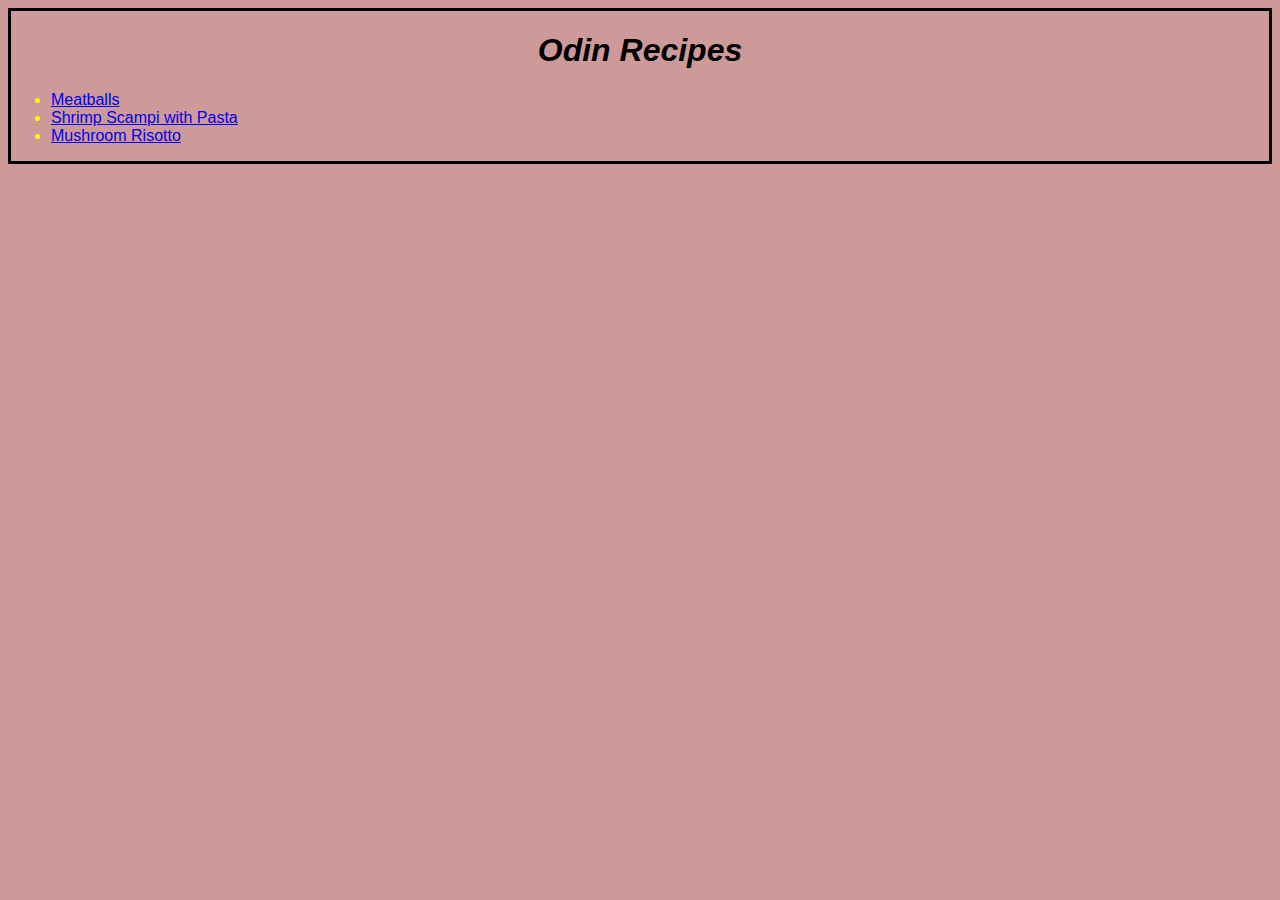
<file: index.html>
<!DOCTYPE html>
<html lang="en">
<head>
    <meta charset="UTF-8">
    <meta http-equiv="X-UA-Compatible" content="IE=edge">
    <meta name="viewport" content="width=>, initial-scale=1.0">
    <title>Document</title>
    <link rel="stylesheet" href="style.css">
</head>
<body>
    <h1>Odin Recipes</h1>
    <ul>
        <li><a href="recipes/meatballs.html">Meatballs</a></li>
        <li><a href="recipes/shrimp_scampi_with_pasta.html">Shrimp Scampi with Pasta</a></li>
        <li><a href="recipes/mushroom_risotto.html"> Mushroom Risotto</a> </li>
    </ul>
</body>
</html>
</file>
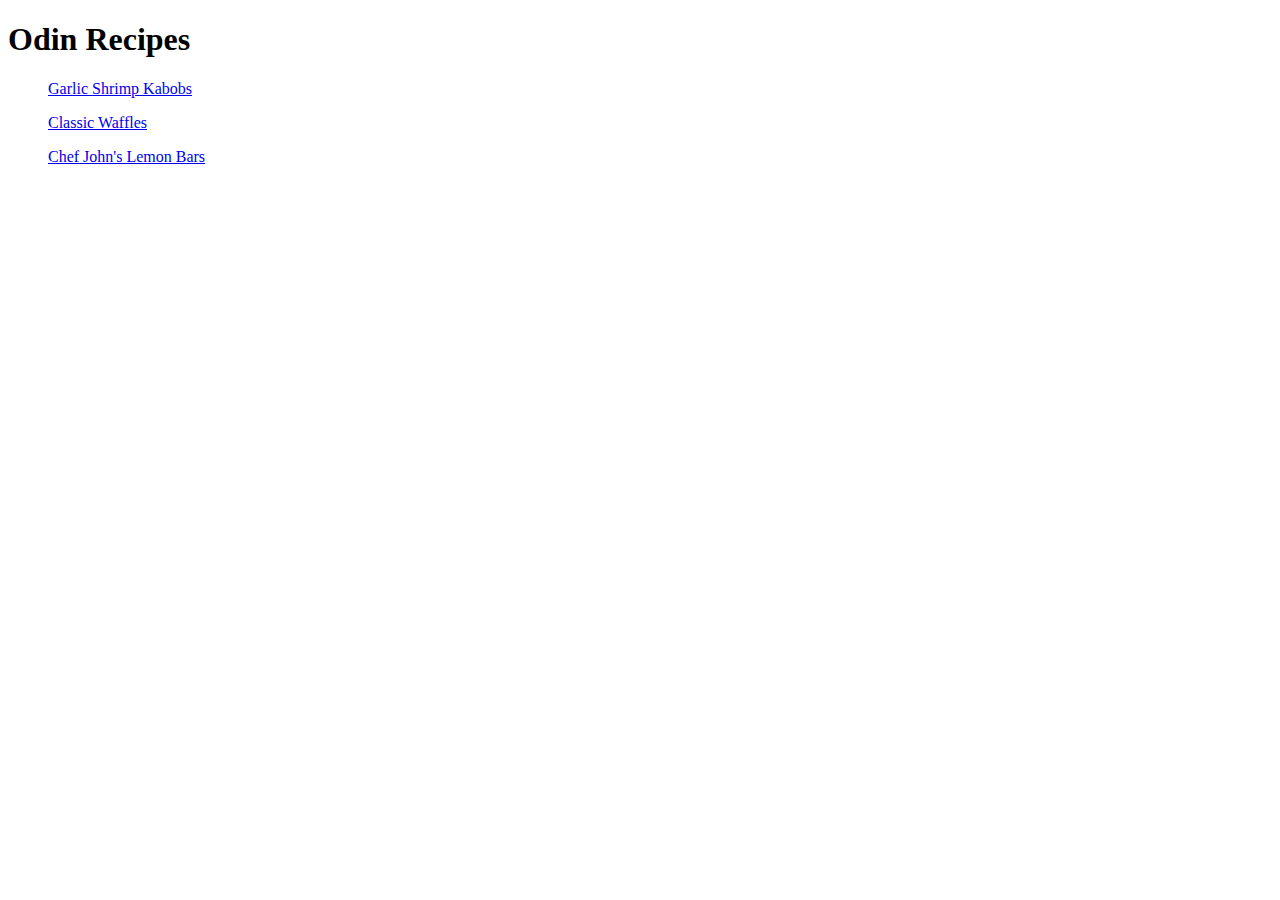
<file: odin-recipes/index.html>
<!DOCTYPE html>
<html lang="en">
<head>
    <meta charset="UTF-8">

    <title>Document</title>
</head>
<body>
    <h1>Odin Recipes</h1>
    <ul><a href="recipes/garlic-shrimp-kabobs.html">Garlic Shrimp Kabobs</ul>
    <ul><a href="/home/lucky-guy916/repos/odin-recipes/recipes/classic-waffles.html">Classic Waffles</ul>
    <ul><a href="/home/lucky-guy916/repos/odin-recipes/recipes/chef-johns-lemon-bars.html">Chef John's Lemon Bars</a></ul>              
    </body>
</html>
</file>
<file: style.css>
* {
    
}



h1 {
    font-weight: bold;
    font-style: italic;
    text-align: center;
    
}

img {
    width: auto;
    height: 600px;
    display: block;
    margin-left: auto;
    margin-right: auto;
    border: solid black;
}

body {
    background-color: #CD9A99;
    font-family: 'Trebuchet MS', 'Lucida Sans Unicode', 'Lucida Grande', 'Lucida Sans', Arial, sans-serif;
    border: solid black;
}

h2, {
    text-align: center;
}

ul {
    color: yellow;
}
ol {
    color: blue;
}
</file>
